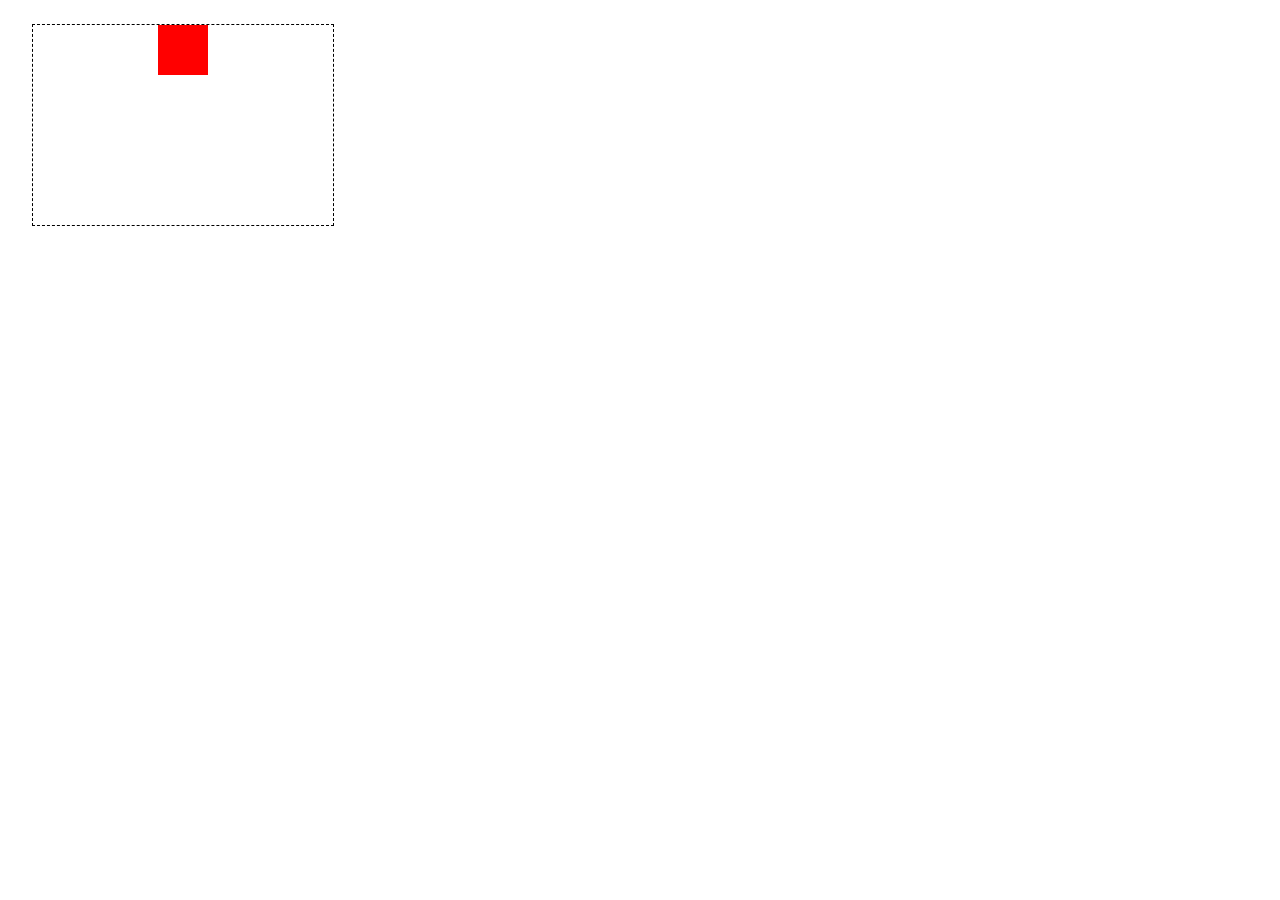
<file: assignment1/index.html>
<!DOCTYPE html>
<html lang="en">
<head>
    <meta charset="UTF-8">
    <meta http-equiv="X-UA-Compatible" content="IE=edge">
    <meta name="viewport" content="width=device-width, initial-scale=1.0">
    <title>Document</title>
    <link rel="stylesheet" href="style.css">
</head>
<body>
    <div class="container">
        <div class="child">
            

        </div>

        
    </div>
    
</body>
</html>
</file>
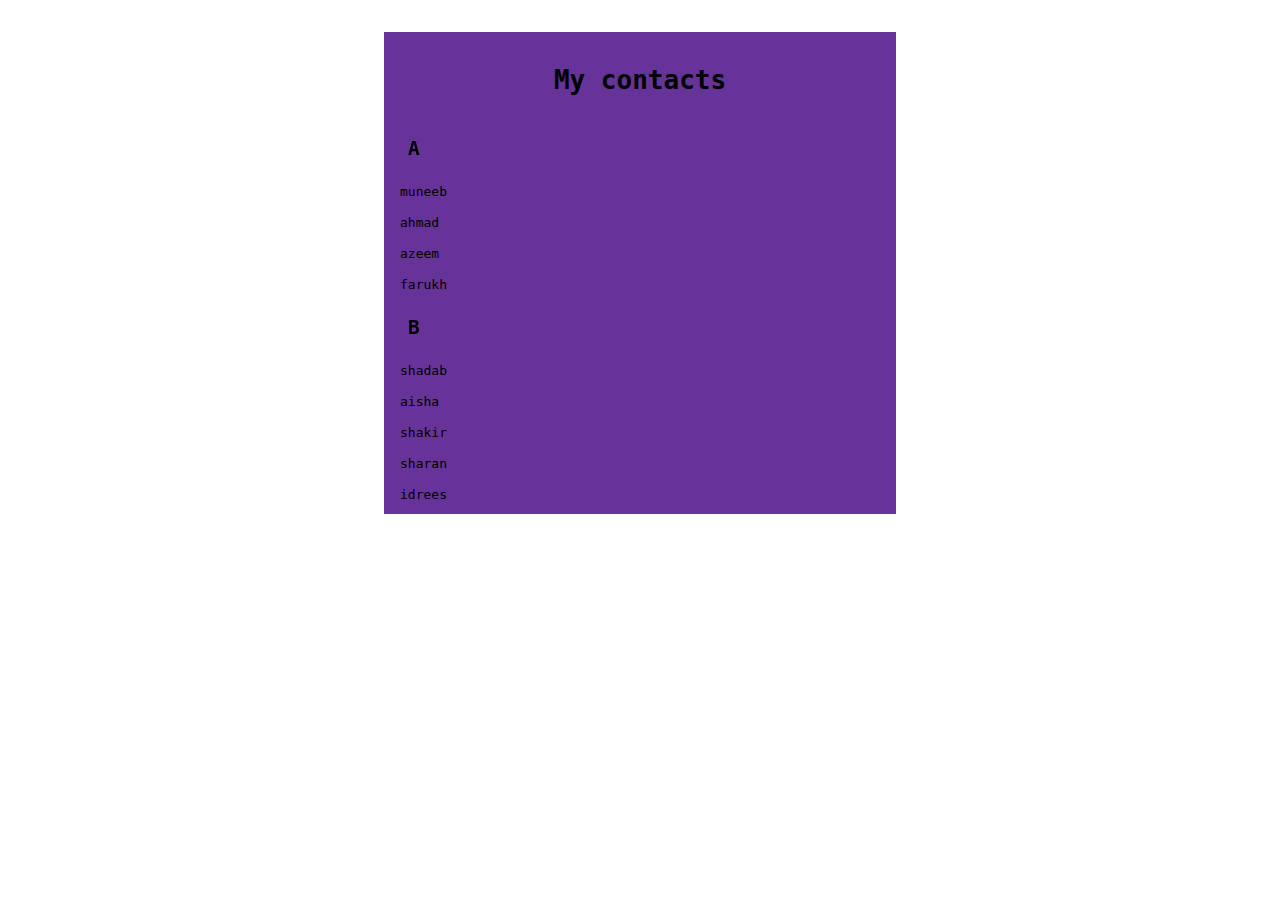
<file: assignment2/index.html>
<!DOCTYPE html>
<html lang="en">
<head>
    <meta charset="UTF-8">
    <meta http-equiv="X-UA-Compatible" content="IE=edge">
    <meta name="viewport" content="width=device-width, initial-scale=1.0">
    <title>Document</title>
    <link rel="stylesheet" href="style.css">
</head>
<body>
    <div class="contacts">
        <h1 class="contacts__title">My contacts</h1>
        
        <section class="contacts__section">
          <h2 class="contacts__subtitle">A</h2>
          <ul class="contacts__list">
            <li class="contacts__item">muneeb</li>
            <li class="contacts__item">ahmad</li>
            <li class="contacts__item">azeem</li>
            <li class="contacts__item">farukh</li>
          </ul>
        </section>
        
        <section class="contacts__section">
          <h2 class="contacts__subtitle">B</h2>
          <ul class="contacts__list">
            <li class="contacts__item">shadab</li>
            <li class="contacts__item">aisha</li>
            <li class="contacts__item">shakir</li>
            <li class="contacts__item">sharan</li>
            <li class="contacts__item"> idrees</li>
            <li class="contacts__item"> ifra</li>
          </ul>
        </section>
        
        <section class="contacts__section">
          <h2 class="contacts__subtitle">C</h2>
          <ul class="contacts__list">
            <li class="contacts__item">afaan</li>
            <li class="contacts__item">hassan</li>
            <li class="contacts__item">xaiban</li>
            <li class="contacts__item"> ali</li>
            <li class="contacts__item">umar</li>
            <li class="contacts__item"> lakshi</li>
          </ul>
        </section>
        
      </div>
</body>
</html>
</file>
<file: assignment1/style.css>
.container {
  font-family: Arial, Helvetica, sans-serif;
  font-size: medium;
  margin: 25px;
  height: 200px;
  width: 300px;
  outline: dashed 1px black;
  display: flex;
  justify-content: center;
}
.child {
  width: 50px;
  height: 50px;
  background-color: red;
}
</file>
<file: assignment2/style.css>
body {
  font-family: monospace;
}

.contacts {
  background-color: rebeccapurple;
  padding: 1rem;
  height: 50vh;
  margin: 2rem auto;
  max-width: 30rem;
  overflow: scroll;
}

.contacts__title {
  padding-bottom: 1rem;
  text-align: center;
}

.contacts__subtitle {
  background-color: rgba(white, 0.5);
  padding: 0.5rem;
  position: sticky;
  top: 0;
}

.contacts__list {
  list-style: none;
  margin: 0;
  padding: 0;
}

.contacts__item:not(:last-child) {
  margin-bottom: 1rem;
}
</file>
